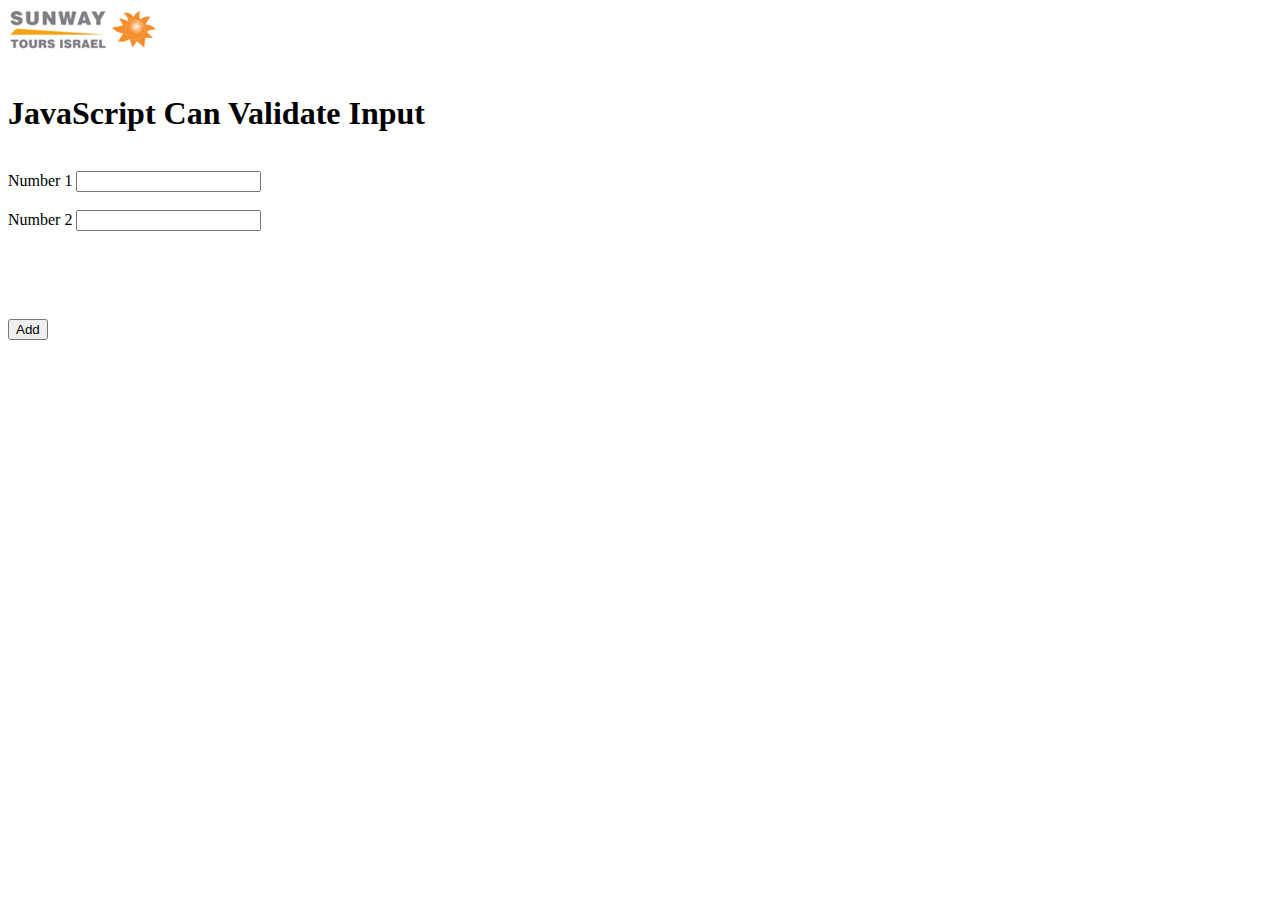
<file: index.html>
<!DOCTYPE html>
<html>
<head>
<script>

function add() {

var number1 = parseInt(document.forms["formulario"]["number1"].value, 10);                   
var number2 = parseInt(document.forms["formulario"]["number2"].value, 10);
var resultado =  document.getElementById("result")
var resolt;

resolt = number1 + number2;

//document.onload = function miFuncion{resultado.innerHTML = resolt};

resultado.innerHTML = resolt;

return resolt.toString();

}
</script>

</head>
<body>

<img src="logo.png" width="150">

<br><br>

<h1>JavaScript Can Validate Input</h1>

<form action="index.html" name="formulario">
<br>

Number 1 <input type="text"  name="number1">
<br> <br>

Number 2 <input type="text"  name="number2">
<br> <br>

 &nbsp; &nbsp; &nbsp; <p id="result"></p>
<br><br>

<button type="button" onclick="add()">Add</button>

</form>





</body>
</html>
</file>
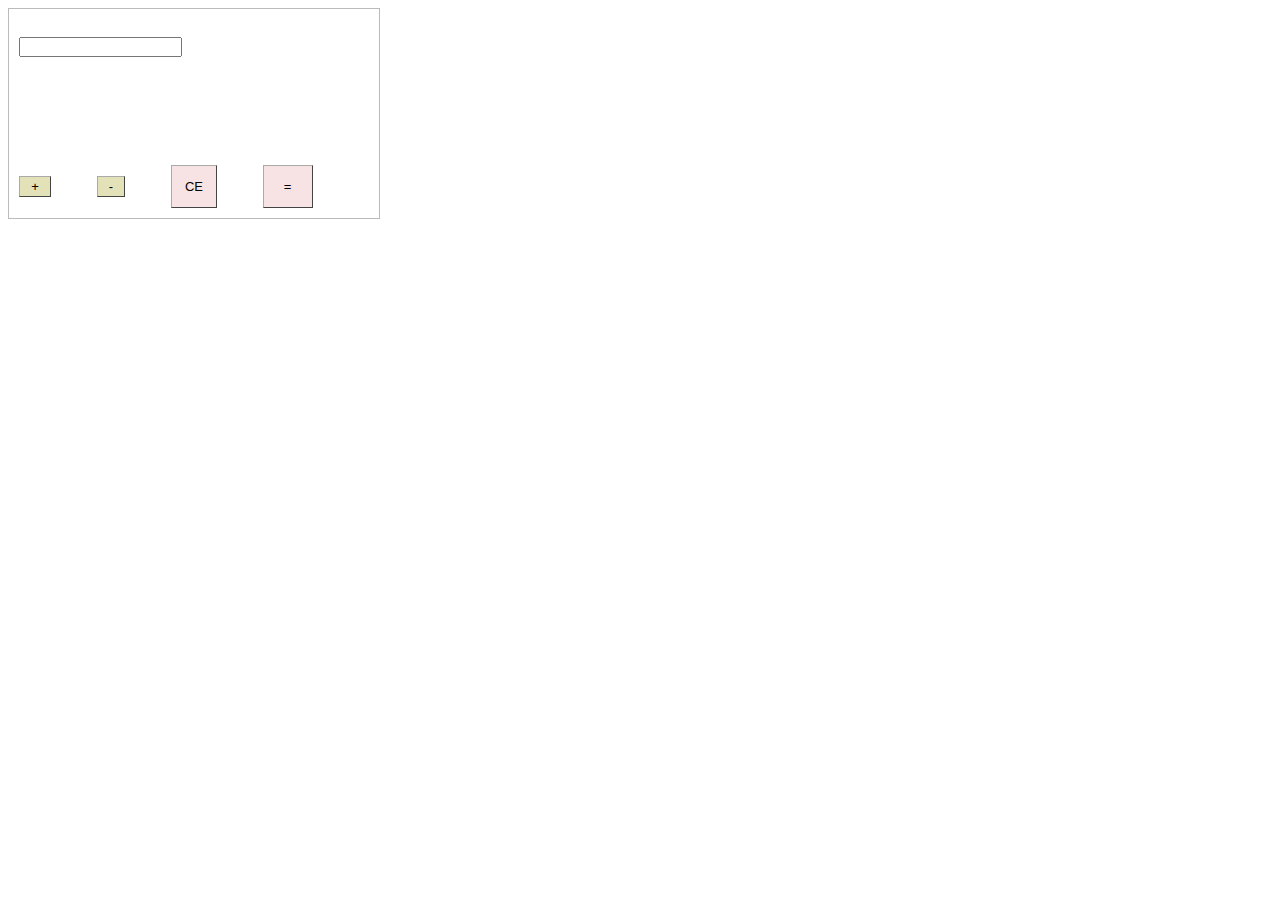
<file: jquery.html>
<!DOCTYPE html>
<html>
<head>


<link rel="stylesheet" type="text/css" href="jquery.css">
<script src="https://ajax.googleapis.com/ajax/libs/jquery/1.11.3/jquery.min.js"></script>
<script src="calculator.js"></script>

</head>
<body>

<div id="section">


<form action="jquery.html" name="formulario" method="post">
<br>

 <input type="text"  id="number1">
<br> <br>
<span id="display" ></span>

<br><br>

  <span id="result">&nbsp;</span>
<br><br><br>

<button type="button"  id="buttonAdd" class="button">&nbsp; + &nbsp; </button>
&nbsp; &nbsp;
<button type="button"  id="buttonRest" class="button">&nbsp;  -  &nbsp;</button>
&nbsp; &nbsp;
<button type="button"  id="buttonCE" class="button CE">CE</button>
&nbsp; &nbsp;
<button type="button"  id="buttonTotal" class="button CE"> &nbsp; = &nbsp; </button>


</form>
</div>
</div>
</body>
</html>
</file>
